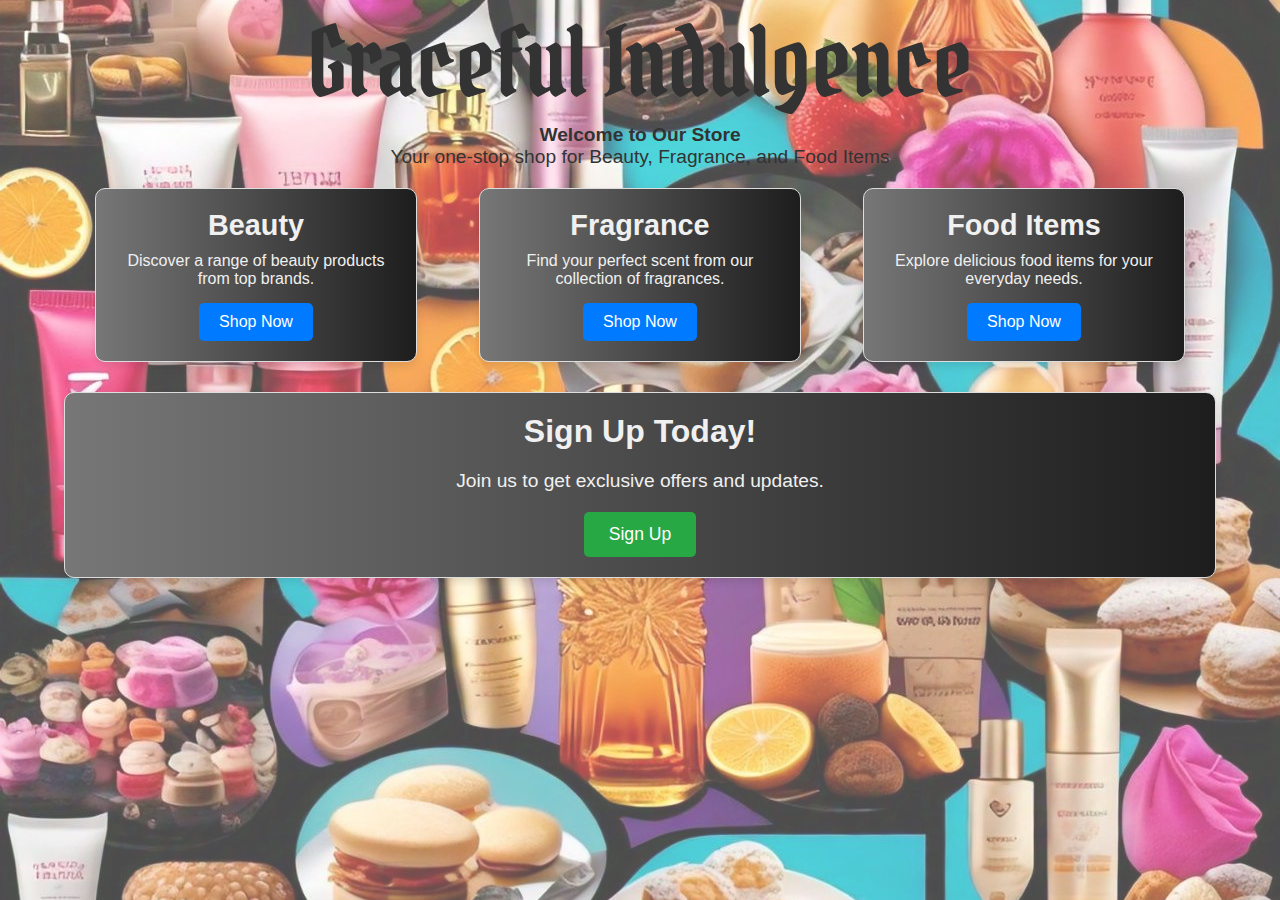
<file: index.html>
<!DOCTYPE html>
<html lang="en">
<head>
    <meta charset="UTF-8">
    <meta name="viewport" content="width=device-width, initial-scale=1.0">
    <link rel="preconnect" href="https://fonts.googleapis.com">
    <link rel="preconnect" href="https://fonts.gstatic.com" crossorigin>
    <link href="https://fonts.googleapis.com/css2?family=Pirata+One&display=swap" rel="stylesheet">
    <title>Graceful Indulgence</title>
    <link rel="stylesheet" href="./files/index.css">
</head>
<body>
    <!-- Main Container -->
    <div class="container">
        <header>
            <h1>Graceful Indulgence</h1>
            <p><b>Welcome to Our Store</b><br>Your one-stop shop for Beauty, Fragrance, and Food Items</p>
        </header>

        <!-- Categories Section -->
        <section class="categories">
            <div class="category beauty">
                <h2>Beauty</h2>
                <p>Discover a range of beauty products from top brands.</p>
                <a href="./files/log-sign.html"><button class="btn">Shop Now</button></a>
            </div>
            <div class="category fragrance">
                <h2>Fragrance</h2>
                <p>Find your perfect scent from our collection of fragrances.</p>
                <a href="./files/log-sign.html"><button class="btn">Shop Now</button></a>
            </div>
            <div class="category food">
                <h2>Food Items</h2>
                <p>Explore delicious food items for your everyday needs.</p>
                <a href="./files/log-sign.html"><button class="btn">Shop Now</button></a>
            </div>
        </section>
<!-- Abiha543/hi -->
        <!-- Signup Section -->
        <section class="signup-section">
            <h2>Sign Up Today!</h2>
            <p>Join us to get exclusive offers and updates.</p>
            <a href="./files/log-sign.html"> <button class="btn">Sign Up</button></a>
        </section>
    </div>

</body>
</html>
</file>
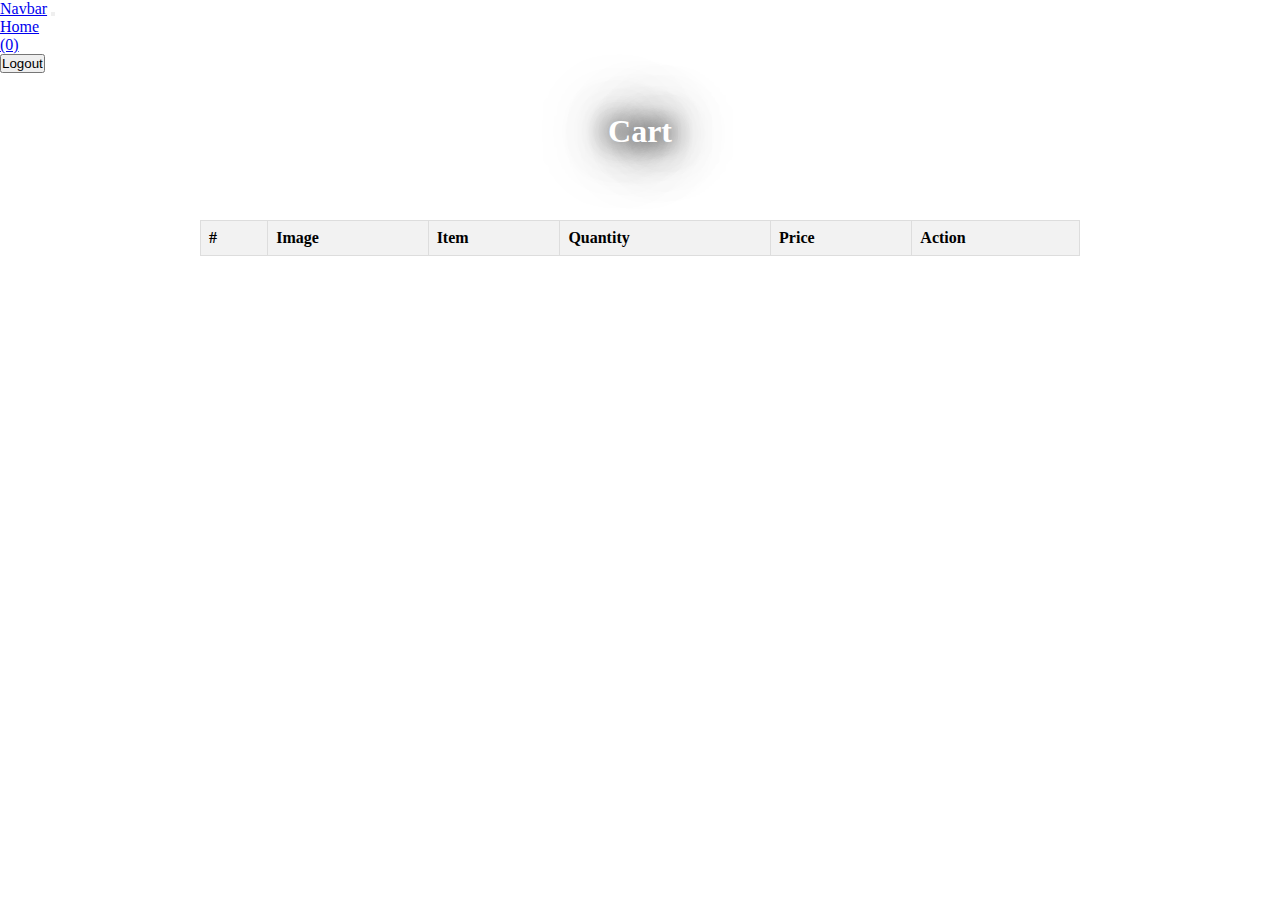
<file: files/cart.html>
<!DOCTYPE html>
<html lang="en">
<head>
    <meta charset="UTF-8">
    <meta name="viewport" content="width=device-width, initial-scale=1.0">
    <link rel="stylesheet" href="style.css">
    <link rel="stylesheet" href="https://cdnjs.cloudflare.com/ajax/libs/font-awesome/6.4.2/css/all.min.css"
        integrity="sha512-z3gLpd7yknf1YoNbCzqRKc4qyor8gaKU1qmn+CShxbuBusANI9QpRohGBreCFkKxLhei6S9CQXFEbbKuqLg0DA=="
        crossorigin="anonymous" referrerpolicy="no-referrer" />
        <link href="https://cdn.jsdelivr.net/npm/bootstrap@5.3.2/dist/css/bootstrap.min.css" rel="stylesheet"
        integrity="sha384-T3c6CoIi6uLrA9TneNEoa7RxnatzjcDSCmG1MXxSR1GAsXEV/Dwwykc2MPK8M2HN" crossorigin="anonymous">
    <title>Graceful Indulgence</title>
</head>
<body>
    <nav class="navbar navbar-expand-lg navbar-dark bg-dark">
        <div class="container-fluid">
            <a class="navbar-brand" href="#">Navbar</a>
            <button class="navbar-toggler" type="button" data-bs-toggle="collapse"
                data-bs-target="#navbarSupportedContent" aria-controls="navbarSupportedContent" aria-expanded="false"
                aria-label="Toggle navigation">
                <span class="navbar-toggler-icon"></span>
            </button>
            <div class="collapse navbar-collapse" id="navbarSupportedContent">
                <ul class="navbar-nav me-auto mb-2 mb-lg-0">
                    <li class="nav-item">
                        <a class="nav-link" aria-current="page" href="./collection.html">Home</a>
                    </li>
                    <li class="nav-item">
                        <a class="nav-link" href="cart.html">
                            <i class="fa-solid fa-cart-shopping" style="color: #ffffff;"></i>
                            <span id="quantity">(0)</span>
                        </a>
                    </li>
                </ul>
                <button class="btn btn-primary" id="logout-button">Logout</button>

            </div>
        </div>
    </nav>
    <h1 class="main-heading">Cart</h1>

    <div class="table-container">

        <table class="table">
            <thead>
                <tr>
                    <th>#</th>
                    <th>Image</th>
                    <th>Item</th>
                    <th>Quantity</th>
                    <th>Price</th>
                    <th>Action</th>
                </tr>
            </thead>

            <tbody id="cart">
                <!-- <tr>
                    <td>1</td>
                    <td><img src="images/img2.jpg" alt="" class="img"></td>
                    <td class="title">Headphone</td>
                    <td><input type="number" value="1" min="1"></td>
                    <td>Rs <span>299</span></td>
                    <td><button>Remove</button></td>
                    
                </tr> -->
            </tbody>
        </table>
    </div>
    <script src="./cart.js"></script>
    <script src="./app.js"></script>

    <script src="https://cdn.jsdelivr.net/npm/bootstrap@5.3.2/dist/js/bootstrap.bundle.min.js"
        integrity="sha384-C6RzsynM9kWDrMNeT87bh95OGNyZPhcTNXj1NW7RuBCsyN/o0jlpcV8Qyq46cDfL"
        crossorigin="anonymous"></script>
</body>
</html>
</file>
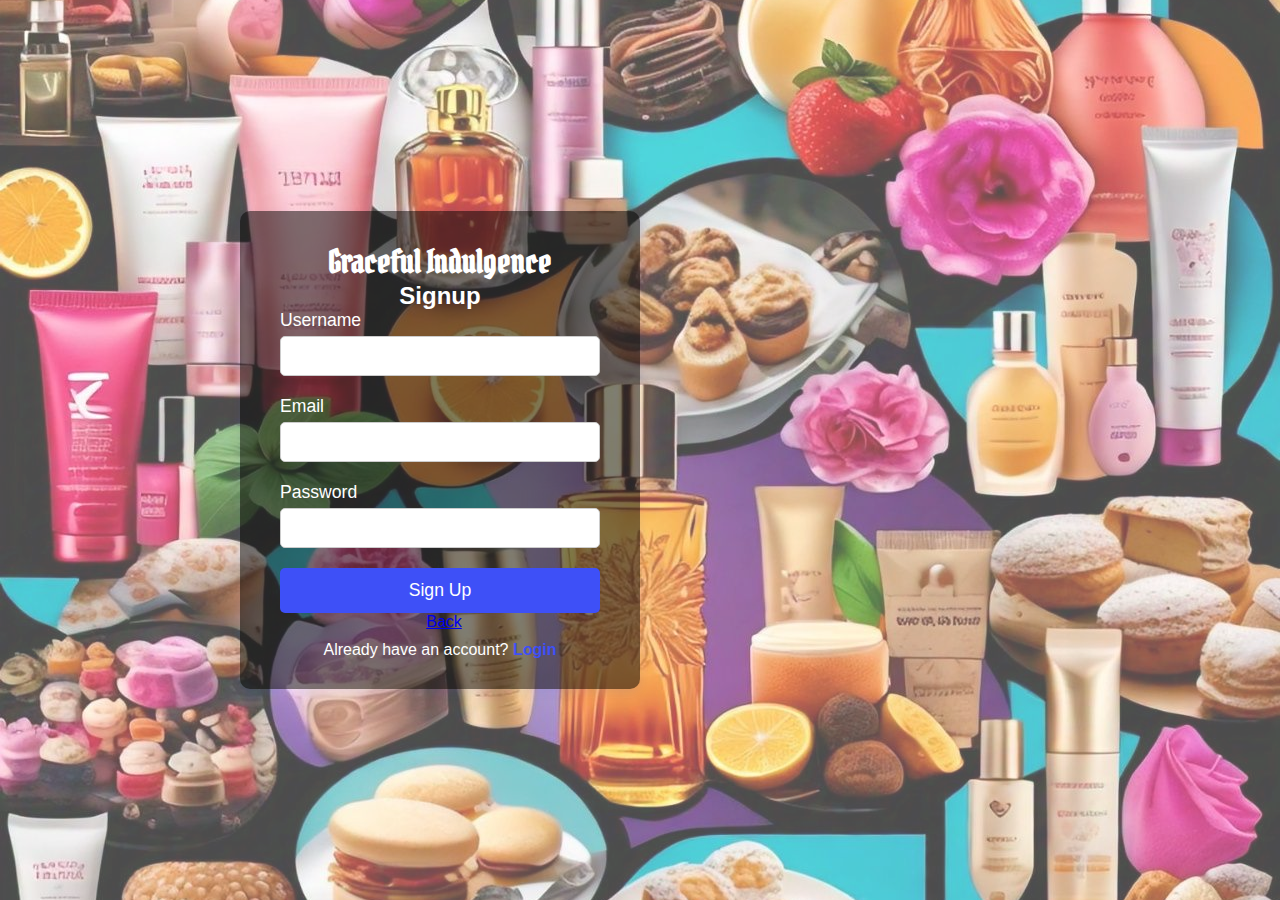
<file: files/log-sign.html>
<!DOCTYPE html>
<html lang="en">
<head>
    <meta charset="UTF-8">
    <meta name="viewport" content="width=device-width, initial-scale=1.0">
    <link rel="stylesheet" href="https://cdnjs.cloudflare.com/ajax/libs/font-awesome/6.7.1/css/all.min.css"
        integrity="sha512-5Hs3dF2AEPkpNAR7UiOHba+lRSJNeM2ECkwxUIxC1Q/FLycGTbNapWXB4tP889k5T5Ju8fs4b1P5z/iB4nMfSQ=="
        crossorigin="anonymous" referrerpolicy="no-referrer" />
    <!-- google font -->
    <link rel="preconnect" href="https://fonts.googleapis.com">
    <link rel="preconnect" href="https://fonts.gstatic.com" crossorigin>
    <link href="https://fonts.googleapis.com/css2?family=Pirata+One&display=swap" rel="stylesheet">
    <!-- bootstrap -->
    <link href="https://cdn.jsdelivr.net/npm/bootstrap@5.3.2/dist/css/bootstrap.min.css" rel="stylesheet"
        integrity="sha384-T3c6CoIi6uLrA9TneNEoa7RxnatzjcDSCmG1MXxSR1GAsXEV/Dwwykc2MPK8M2HN" crossorigin="anonymous">
    <title>Graceful Indulgence</title>
    <link rel="stylesheet" href="./log-sign.css">
</head>
<body>

    <div class="container m-0">

        <!-- Signup Form -->
        <div class="form-container" id="signup-form">
            <h1>Graceful Indulgence</h1>
            <h2>Signup</h2>
            <form id="signup" action="#">
                <label for="username">Username</label>
                <input type="text" id="username" name="username" required>

                <label for="email-signup">Email</label>
                <input type="email" id="email-signup" name="email" required>

                <label for="password-signup">Password</label>
                <input type="password" id="password-signup" name="password" required>

                <button class="btn-1 mb-3" type="submit">Sign Up</button><br>
                <a href="../index.html"><span class="btn btn-primary"><i class="fa-solid fa-arrow-left"
                            style="color: #ffffff; margin-right: 8px;"></i>Back</span></a>
            </form>
            <p>Already have an account? <span class="span" id="switch-to-login">Login</span></p>
        </div>

        <!-- Login Form -->
        <div class="form-container" id="login-form">
            <h1>Graceful Indulgence</h1>
            <h2>Login</h2>
            <form id="login" action="#">
                <label for="email-login">Email</label>
                <input type="email" id="email-login" name="email" required>

                <label for="password-login">Password</label>
                <input type="password" id="password-login" name="password" required>

                <button class="btn-1 mb-3" type="submit">Login</button><br>
                <a href="../index.html"><span class="btn btn-primary"><i class="fa-solid fa-arrow-left"
                            style="color: #ffffff; margin-right: 8px;"></i>Back</span></a>
            </form>
            <p>Don't have an account? <span class="span" id="switch-to-signup">Sign Up</span></p>
        </div>
    </div>

    <script src="./app.js"></script>

    <script src="https://cdn.jsdelivr.net/npm/bootstrap@5.3.2/dist/js/bootstrap.bundle.min.js"
        integrity="sha384-C6RzsynM9kWDrMNeT87bh95OGNyZPhcTNXj1NW7RuBCsyN/o0jlpcV8Qyq46cDfL"
        crossorigin="anonymous"></script>
</body>
</html>
</file>
<file: files/index.css>
* {
    margin: 0;
    padding: 0;
    box-sizing: border-box;
}

body {
    font-family: Arial, sans-serif;
    color: #333;
    position: relative;
    overflow: hidden;
    height: 100vh;
}

body::before {
    content: "";
    position: absolute;
    top: 0;
    left: 0;
    width: 100%;
    height: 100%;
    background-image: url(./image/poster.jpg); 
    background-size: cover; 
    background-position: center;
    opacity: 0.7; 
    z-index: -1;
}

.container {
    width: 90%;
    margin: 0 auto;
    text-align: center;
}

header h1 {
    font-size: 6rem;
    font-family: "Pirata One", serif;
    font-weight: 500;
    font-style: normal;
}

header p {
    font-size: 1.2rem;
    margin-bottom: 20px;
}

.categories {
    display: flex;
    justify-content: space-around;
    margin-bottom: 20px;
}

.category {
    background-color: white;
    border: 1px solid #ddd;
    color: #f0f0f0;
    border-radius: 10px;
    padding: 20px;
    width: 28%;
    text-align: center;
    box-shadow: 0 4px 8px rgba(0, 0, 0, 0.1);
    background: linear-gradient(to right, #777777, #1d1d1d);
}

.category h2 {
    font-size: 1.8rem;
    margin-bottom: 10px;
}

.category p {
    font-size: 1rem;
    margin-bottom: 15px;
}

.category:hover {
    animation-name: scale;
    animation-duration: 2s;
    animation-iteration-count: infinite;
}

@keyframes scale {
    0% {
        transform: scale(1);
    }

    50% {
        transform: scale(1.1);
    }

    70% {
        transform: scale(1);

    }

    90% {
        transform: scale(1.1);

    }

    100% {
        transform: scale(1);
    }

}

.category .btn {
    padding: 10px 20px;
    font-size: 1rem;
    background-color: #007BFF;
    color: white;
    border: none;
    border-radius: 5px;
    cursor: pointer;
}

.category .btn:hover {
    background-color: #0056b3;
}

.signup-section {
    background-color: #fff;
    padding: 20px;
    color: #f0f0f0;
    border: 1px solid #ddd;
    border-radius: 10px;
    box-shadow: 0 4px 8px rgba(0, 0, 0, 0.1);
    margin-top: 30px;
    background: linear-gradient(to right, #777777, #1d1d1d);
}

.signup-section:hover {
    animation-name: scale;
    animation-duration: 2s;
    animation-iteration-count: infinite;
}

@keyframes scale {
    0% {
        transform: scale(1);
    }

    50% {
        transform: scale(1.1);
    }

    70% {
        transform: scale(1);

    }

    90% {
        transform: scale(1.1);

    }

    100% {
        transform: scale(1);
    }

}


.signup-section h2 {
    font-size: 2rem;
    margin-bottom: 20px;
}

.signup-section p {
    font-size: 1.2rem;
    margin-bottom: 20px;
}

.signup-section .btn {
    padding: 12px 25px;
    font-size: 1.1rem;
    background-color: #28a745;
    color: white;
    border: none;
    border-radius: 5px;
    cursor: pointer;
}

.signup-section .btn:hover {
    background-color: #218838;
}
</file>
<file: files/style.css>
* {
    margin: 0;
    padding: 0;
    box-sizing: border-box
}

.item {
    border-radius: 10px;
    font-weight: bold;
    -webkit-box-shadow: -10px 0px 13px -7px #414141, 10px 0px 13px -7px #414141, 5px 5px 15px 5px rgba(220, 20, 60, 0);
    box-shadow: -10px 0px 13px -7px #414141, 10px 0px 13px -7px #414141, 5px 5px 15px 5px rgba(220, 20, 60, 0);
    transition: all 0.3s;
    overflow: hidden;
    position: relative;
    padding-bottom: 20px;

}

.item-img {
    overflow: hidden;
}

.item:hover .item-img img {
    animation-name: scale;
    animation-duration: 2s;
    animation-iteration-count: infinite;

}

@keyframes scale {
    0% {
        transform: scale(1);
    }

    50% {
        transform: scale(1.1);
    }

    70% {
        transform: scale(1);

    }

    90% {
        transform: scale(1.1);

    }

    100% {
        transform: scale(1);
    }

}



.item img {
    transition: all 0.4s;
    border-radius: 10px;
    height: 300px;
    position: relative;
}

.item-content {
    padding: 0 20px;
}

.item-link {
    display: flex;
    justify-content: center;
}

.item-content .item-link .btn {
    transition: all 0.3s;
    padding: 15px 18px;
    text-decoration: none;
    color: aliceblue;
    border-radius: 5px;
    border: none;
    font-weight: 600;
    cursor: pointer;
    position: relative;
    top: 10px;
}

.item-content:hover .item-link .btn {
    top: 5px;
}

.item-content h1 {
    font-size: 30px;
}

.fa-opencart {
    font-size: 20px;
}

.item:nth-child(even) .btn {
    background-color: coral;
}

.item:nth-child(odd) .btn {
    background-color: #dc143c;
}

.item:nth-child(even) {
    color: coral;
}

.item:nth-child(odd) {
    color: crimson;
}

.container {
    padding-top: 40px;
    width: 100%;
    display: grid;
    grid-template-columns: repeat(auto-fit, minmax(200px, 300px));
    justify-content: center;
    gap: 3.5rem 2rem;

}

.main-heading {
    text-align: center;
    color: #fff;
    margin-top: 40px;
    text-shadow: 0 0 5px transparent, 0 0 10px transparent, 0 0 15px transparent, 0 0 20px #414141, 0 0 30px #414141,
        0 0 40px #414141, 0 0 55px #414141, 0 0 75px #414141, 2px 2px 2px rgba(206, 89, 55, 0);

}

.table-container {
    margin-top: 50px;
    padding: 0 200px;
    display: flex;
    justify-content: center;
}

/* Add some basic styling to the table */
.table {
    width: 100%;
    border-collapse: collapse;
    margin-top: 20px;
}

.table th,
.table td {
    border: 1px solid #ddd;
    padding: 8px;
    font-weight: 600;
    text-align: left;
}

.table th {
    background-color: #f2f2f2;
}


.table .img {
    width: 120px;
    height: 100px;
    border-radius: 5px;
}

.table input[type="number"] {
    width: 50px;
    padding: 5px;
    box-sizing: border-box;
    border: 1px solid rgb(215, 215, 215);
}

td button {
    padding: 8px;
    background-color: #dc143c;
    border-radius: 3px;
    color: #fff;
    border: none;
    cursor: pointer;
}

td button:hover {
    background-color: orange;
}
</file>
<file: files/log-sign.css>
* {
    margin: 0;
    padding: 0;
    box-sizing: border-box;
}

body {
    font-family: Arial, sans-serif;
    color: #333;
    position: relative;
    overflow: hidden;
    height: 100vh;
}

body::before {
    content: "";
    position: absolute;
    top: 0;
    left: 0;
    width: 100%;
    height: 100%;
    background-image: url(./image/poster.jpg); 
    background-size: cover; 
    background-position: center;
    opacity: 0.7; 
    z-index: -1;  
}
/* So456mia/hi */

.container {
    font-family: Arial, sans-serif;
    background-color: transparent;
    height: 100vh;
    margin: 0;
    display: flex;
    justify-content: center;
    align-items: center;
    position: relative; 
}

header {
    text-align: center;
}

.form-container h1 {
    font-family: "Pirata One", serif;
    font-style: normal;
    color: #fff;
}

.form-container {
    background: rgba(0, 0, 0, 0.5); 
    color: #fff;
    padding: 30px 40px;
    border-radius: 10px;
    box-shadow: 0 4px 8px rgba(81, 91, 230, 0.1);
    width: 100%;
    max-width: 400px;
    text-align: center;
    opacity: 0;
    transform: translateY(-50px);
    transition: all 0.3s ease-in-out;
}

#signup-form {
    opacity: 1;
    transform: translateY(0);
}

#login-form.show {
    opacity: 1;
    transform: translateY(0);
}

form label {
    font-size: 1.1rem;
    margin-bottom: 5px;
    display: block;
    text-align: left;
    color: #fff; 
}

form input {
    width: 100%;
    padding: 10px;
    margin-bottom: 20px;
    border: 1px solid #ccc;
    border-radius: 5px;
    font-size: 1rem;
    background-color: #fff;
    color: #333;
}

.btn-1 {
    background-color: #3e50f7;
    color: rgb(255, 255, 255);
    padding: 12px 20px;
    border: none;
    border-radius: 5px;
    font-size: 1.1rem;
    cursor: pointer;
    width: 100%;
    transition: background-color 0.3s ease;
}

.btn-1:hover {
    background-color: #2f12d3;
}

p {
    margin-top: 10px;
    color: #fff;
}

.span {
    color: #3e50f7;
    cursor: pointer;
    font-weight: bold;
}

.span:hover {
    text-decoration: underline;
}
</file>
